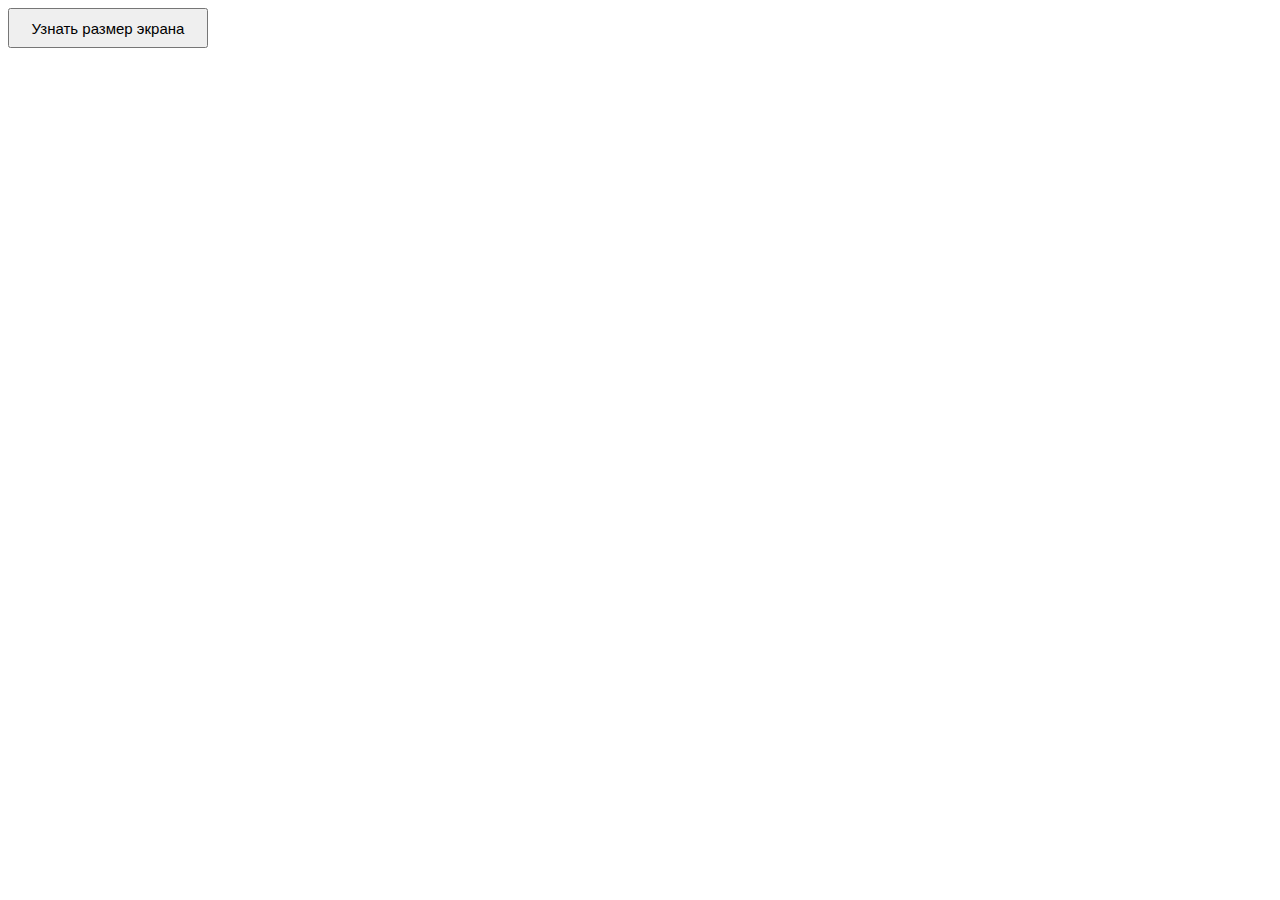
<file: q2/index.html>
<!DOCTYPE html>
<html lang="en">
<head>
    <meta charset="UTF-8">
    <link rel="stylesheet" href="style.css">
    <meta http-equiv="X-UA-Compatible" content="IE=edge">
    <meta name="viewport" content="width=device-width, initial-scale=1.0">
    <title>Document</title>
</head>
<body>
    <button class="btn">Узнать размер экрана</button>
    <script src="scrypt.js"></script>
</body>
</html>
</file>
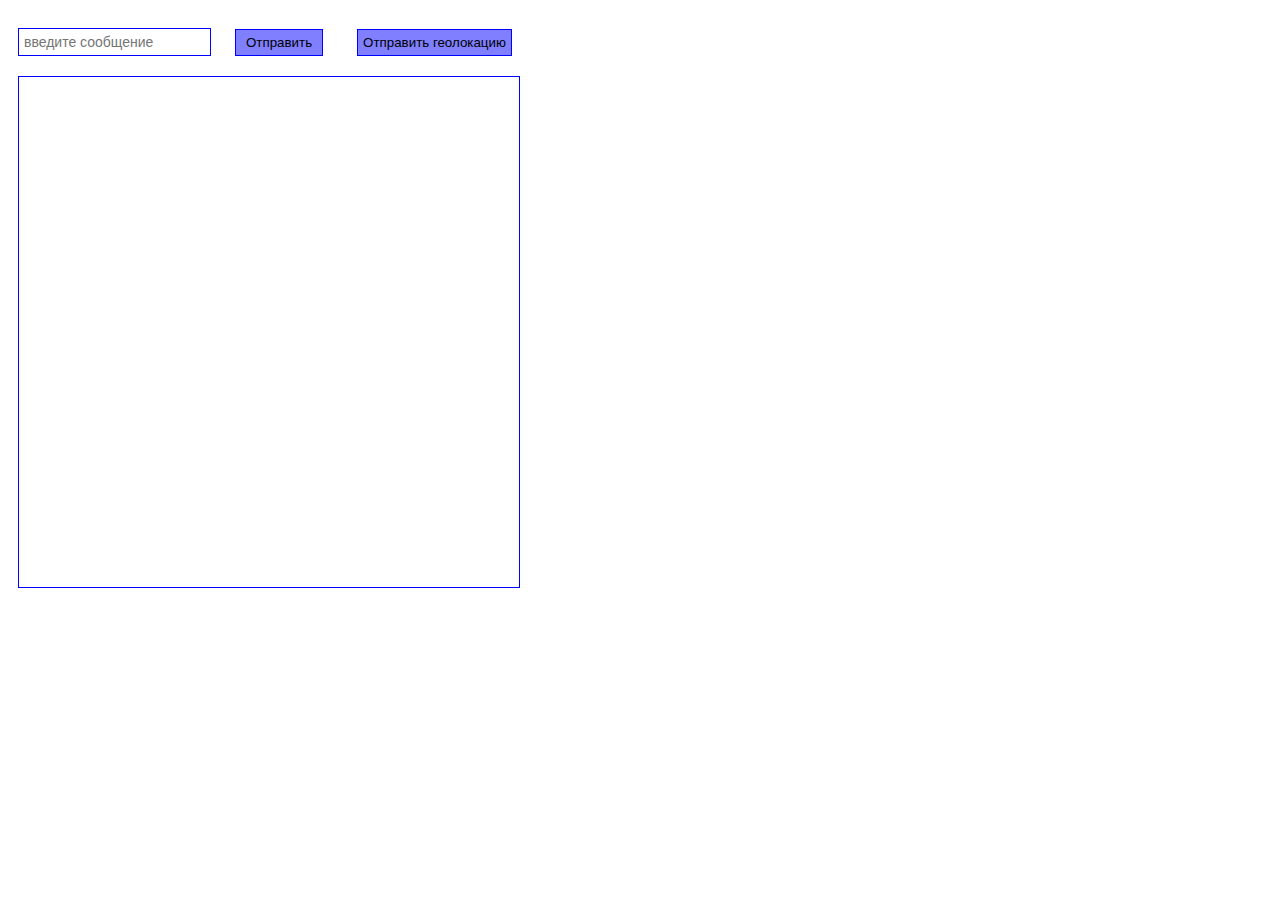
<file: q3/index.html>
<!DOCTYPE html>
<html lang="en">
<head>
    <meta charset="UTF-8">
    <link rel="stylesheet" href="style.css">
    <meta http-equiv="X-UA-Compatible" content="IE=edge">
    <meta name="viewport" content="width=device-width, initial-scale=1.0">
    <title>Document</title>
</head>
<body>
    <input class="input_message" type="text" placeholder="введите сообщение">
    <button class="btn_message">Отправить</button>
    <button class="geolocation">Отправить геолокацию</button>
    <div class="window_chat">

    </div>
    <script src="scrypt.js"></script>
</body>
</html>
</file>
<file: q2/style.css>
.btn {
    width: 200px;
    height: 40px;
    font-size: 15px;
}
</file>
<file: q3/style.css>
p, div {
    display: block;
    margin: 0;
    padding: 0;
}


.input_message {
    border: 1px solid blue;
    font-size: 14px;
    margin: 20px 10px;
    padding: 5px;
    
}

.btn_message {
    border: 1px solid blue;
    color: #000;
    background-color: rgba(0,0,255, 0.5);
    padding: 5px 10px;
    margin: 20px 10px;
}

.window_chat{
    width: 490px;
    height: 500px;
    border: 1px solid blue;
    margin-left: 10px;
    overflow: hidden;
    padding: 5px;
}

.client {
    display: inline;
    position: absolute;
    right: 0;
    float: left;
    height: auto;
    font-size: 14px;
    padding: 5px;
    background-color: #000;
    color: #fff;
    border-radius: 10px;
    margin-right: 5px;
    max-width: 50%;
}

.server {
    display: inline;
    position: absolute;
    left: 0;
    float: left;
    height: auto;
    font-size: 14px;
    padding: 5px;
    background-color: #000;
    color: #fff;
    border-radius: 10px;
    margin-right: 5px;
    max-width: 50%;
}

.line_message {
    position: relative;
    width: 100%;
    height: 30px;
    margin: 0;
    padding: 0;
}

.geolocation {
    padding: 5px;
    margin: 20px;
    background-color: rgba(0,0,255, 0.5);
    border: 1px solid blue;
}

.map_link {
    display: inline;
    position: absolute;
    right: 0;
    float: left;
    height: auto;
    font-size: 14px;
    padding: 5px;
    background-color: #000;
    color: #fff;
    border-radius: 10px;
    margin-right: 5px;
    max-width: 50%;
}
</file>
